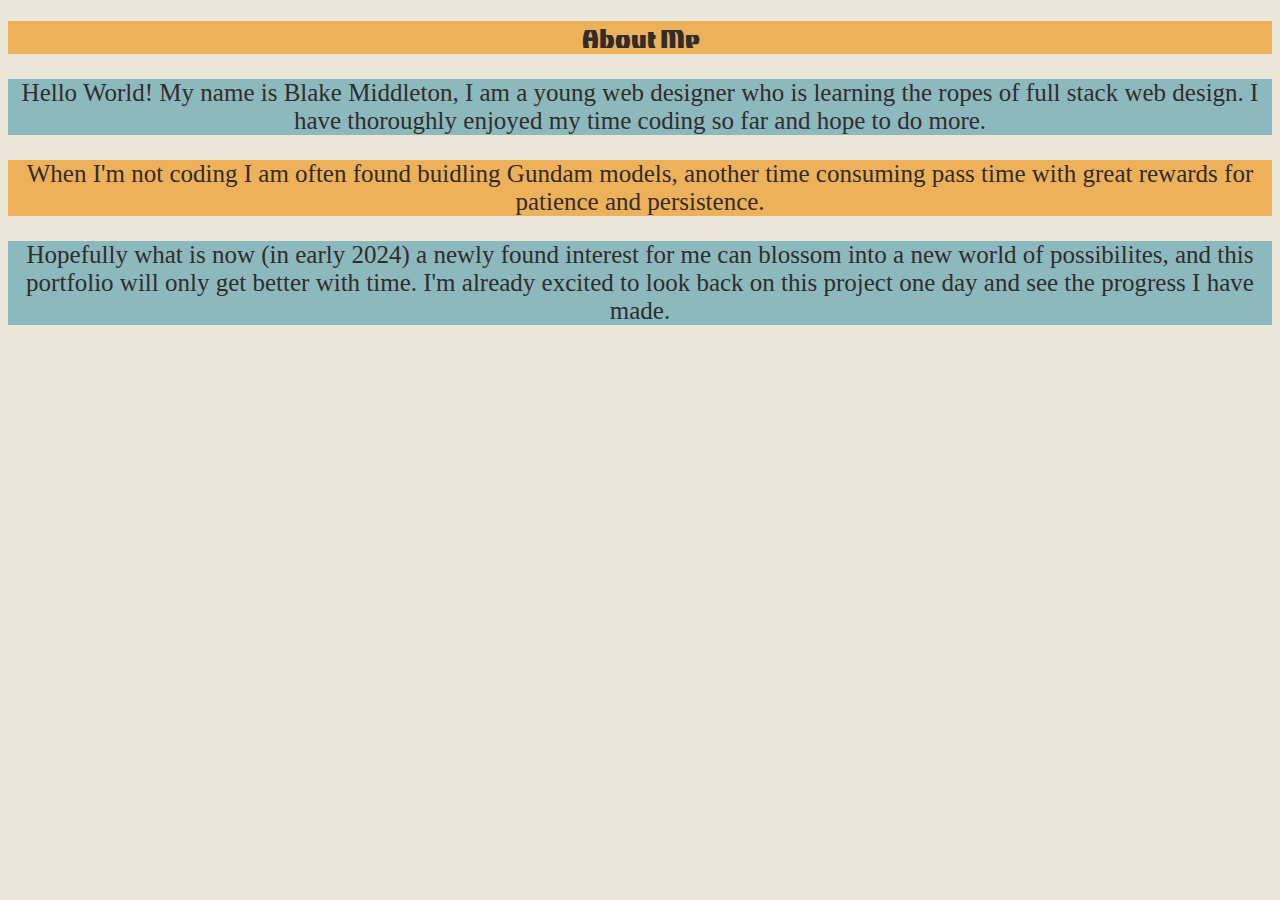
<file: Capstone images/About (cont).html>
<!DOCTYPE html>
<html lang="en">
<head>
   <meta charset="UTF-8">
   <meta name="viewport" content="width=device-width, initial-scale=1.0">
   <title>About Blake</title>
<style>
   html {
      text-align: center;
      background-color: #EAE7D9;
      
   }
   .line {
      font-size: 25px;
      background-color:#8CB9BD ;
      color: #322C2B
   }
   h1 {
      background-color: #ECB159;
      font-family: "Jost", sans-serif;
  font-optical-sizing: auto;
  font-weight: 50;
  font-style: normal;
  color:#322C2B
   }
   #About-me{
      font-family: "Tac One", sans-serif;
  font-weight: 400;
  font-style: normal;
  font-size: 30;
   }

</style>
<link rel="preconnect" href="https://fonts.googleapis.com">
<link rel="preconnect" href="https://fonts.gstatic.com" crossorigin>
<link href="https://fonts.googleapis.com/css2?family=Tac+One&display=swap" rel="stylesheet">

<link rel="preconnect" href="https://fonts.googleapis.com">
<link rel="preconnect" href="https://fonts.gstatic.com" crossorigin>
<link href="https://fonts.googleapis.com/css2?family=Jost:ital,wght@0,100..900;1,100..900&display=swap" rel="stylesheet">
</head>
<body>
   <h1 id="About-me">About Me</h1>
<p class="line">Hello World! My name is Blake Middleton, I am a young web designer who is learning the ropes of full stack web design. I have thoroughly enjoyed my time coding so far and hope to do more.</p>

<p style="background-color: #ECB159;" class="line">When I'm not coding I am often found buidling Gundam models, another time consuming pass time with great rewards for patience and persistence. <p>

<p class="line">Hopefully what is now (in early 2024) a newly found interest for me can blossom into a new world of possibilites, and this portfolio will only get better with time.
   I'm already excited to look back on this project one day and see the progress I have made.</p>
  
</body>
</html>
</file>
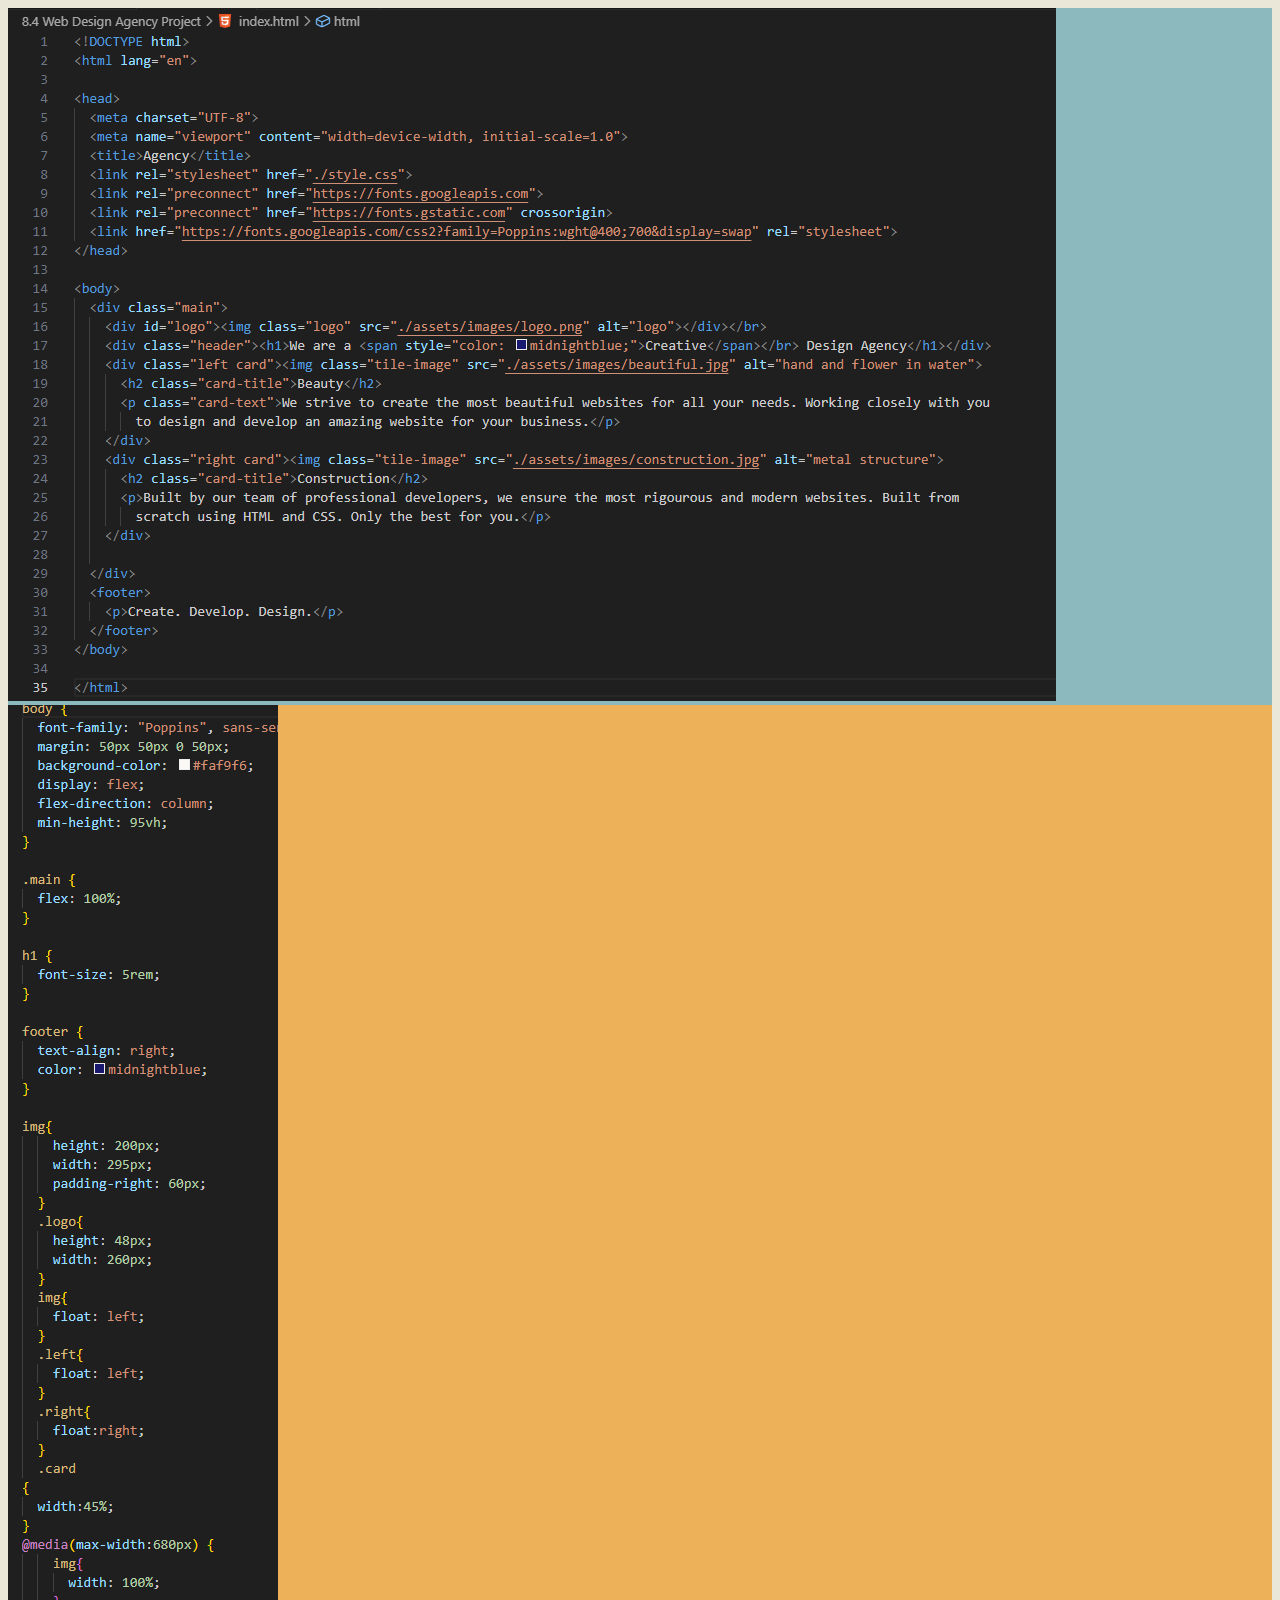
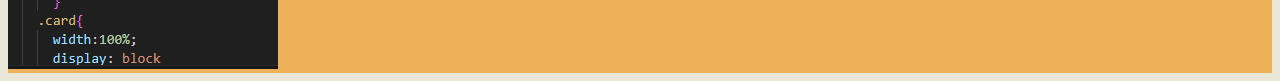
<file: Capstone images/dev site code.html>
<!DOCTYPE html>
<html lang="en">
<head>
    <meta charset="UTF-8">
    <meta name="viewport" content="width=device-width, initial-scale=1.0">
    <title>Document</title>
    <style>
        html{
            background-color: #EAE7D9;
        }
    </style>
</head>
<body>
 <div style="background-color: #8CB9BD;"><img src="./dev site code 1.png"></div>
 <div style="background-color: #ECB159;"><img src="./dev site code 2.png" style="background-color: #8CB9BD;"></div> 
</body>
</html>
</file>
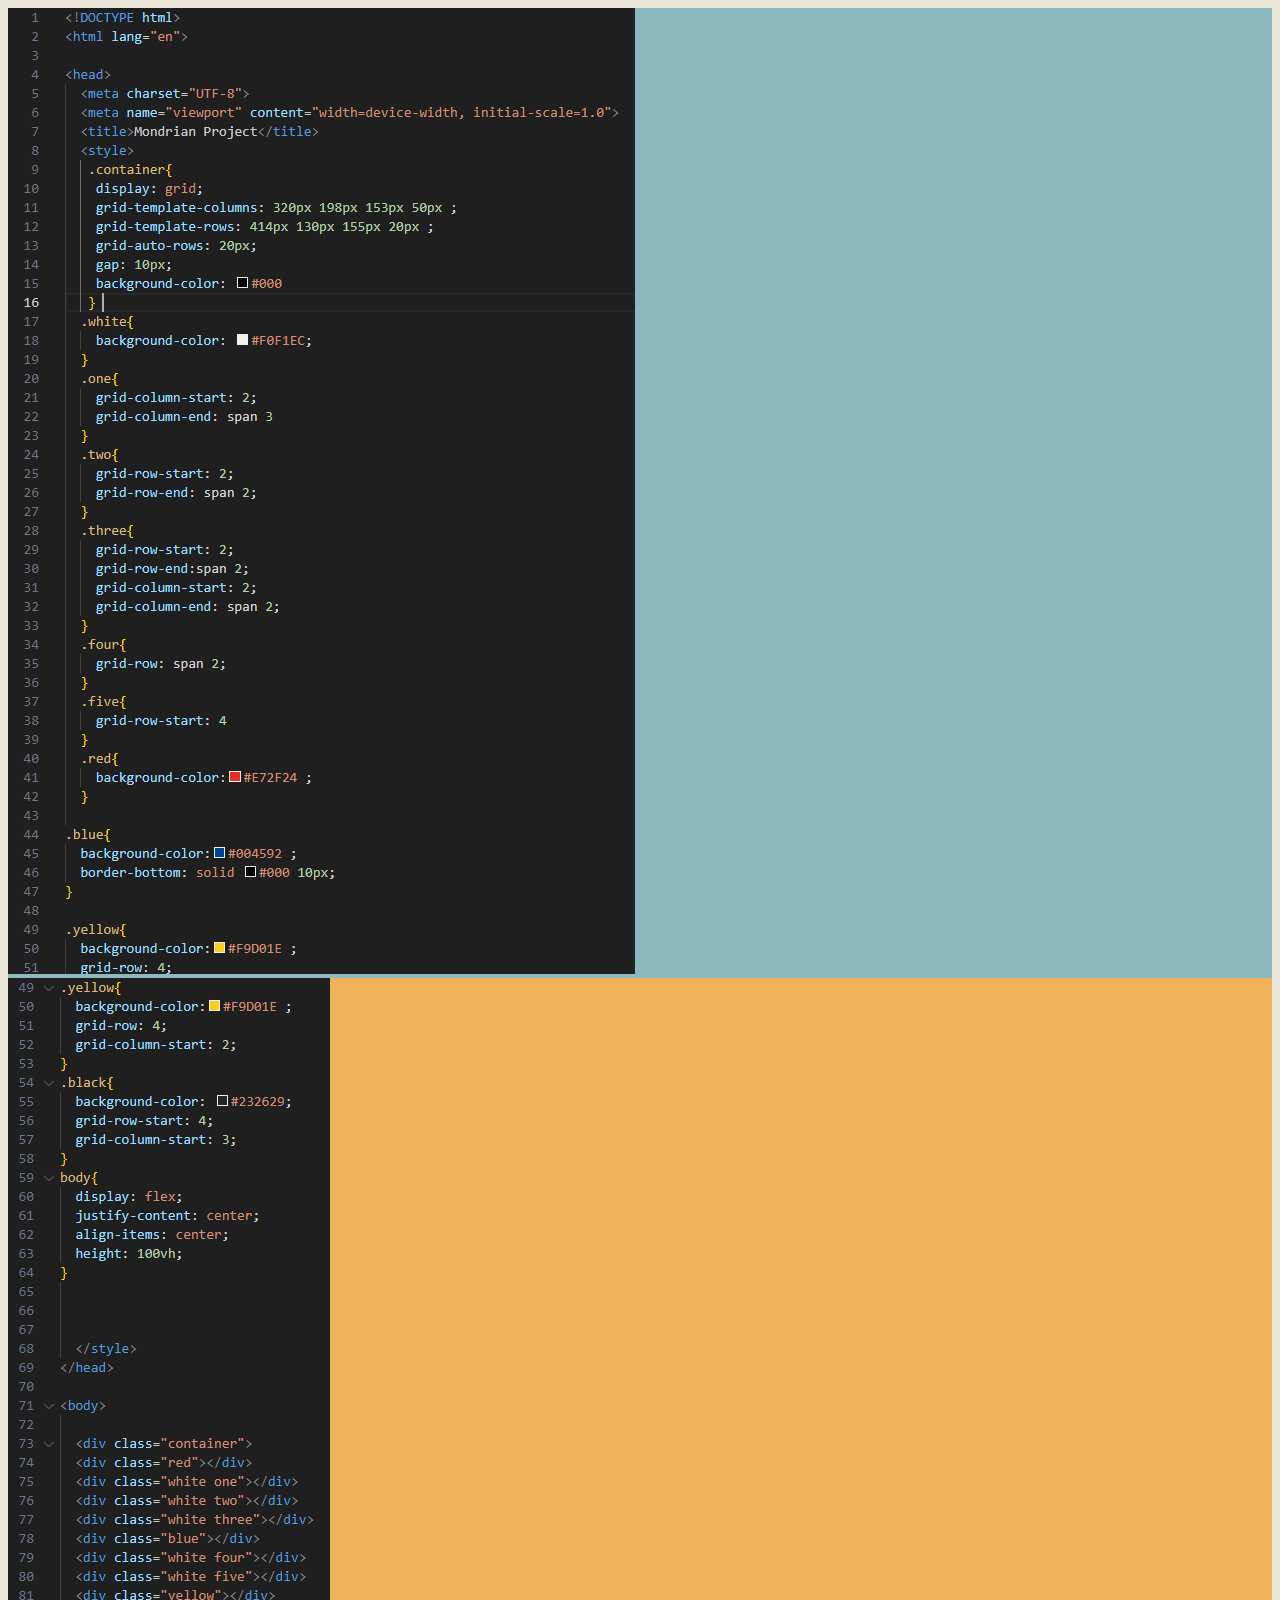
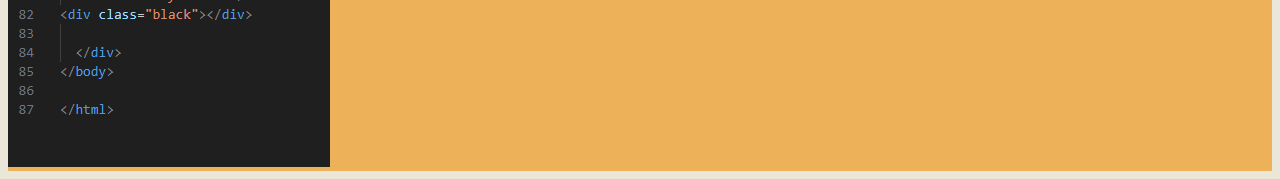
<file: Capstone images/mondrian code.html>
<!DOCTYPE html>
<html lang="en">
<head>
    <meta charset="UTF-8">
    <meta name="viewport" content="width=device-width, initial-scale=1.0">
    <title>Document</title>
    <style>
        html{
            background-color: #EAE7D9;
        }
    </style>
</head>
<body>
 <div style="background-color: #8CB9BD;"><img src="./mondrian code 1.png"></div>
 <div style="background-color: #ECB159;"><img src="./mondrian code 2.png" style="background-color: #8CB9BD;"></div> 
</body>
</html>
</file>
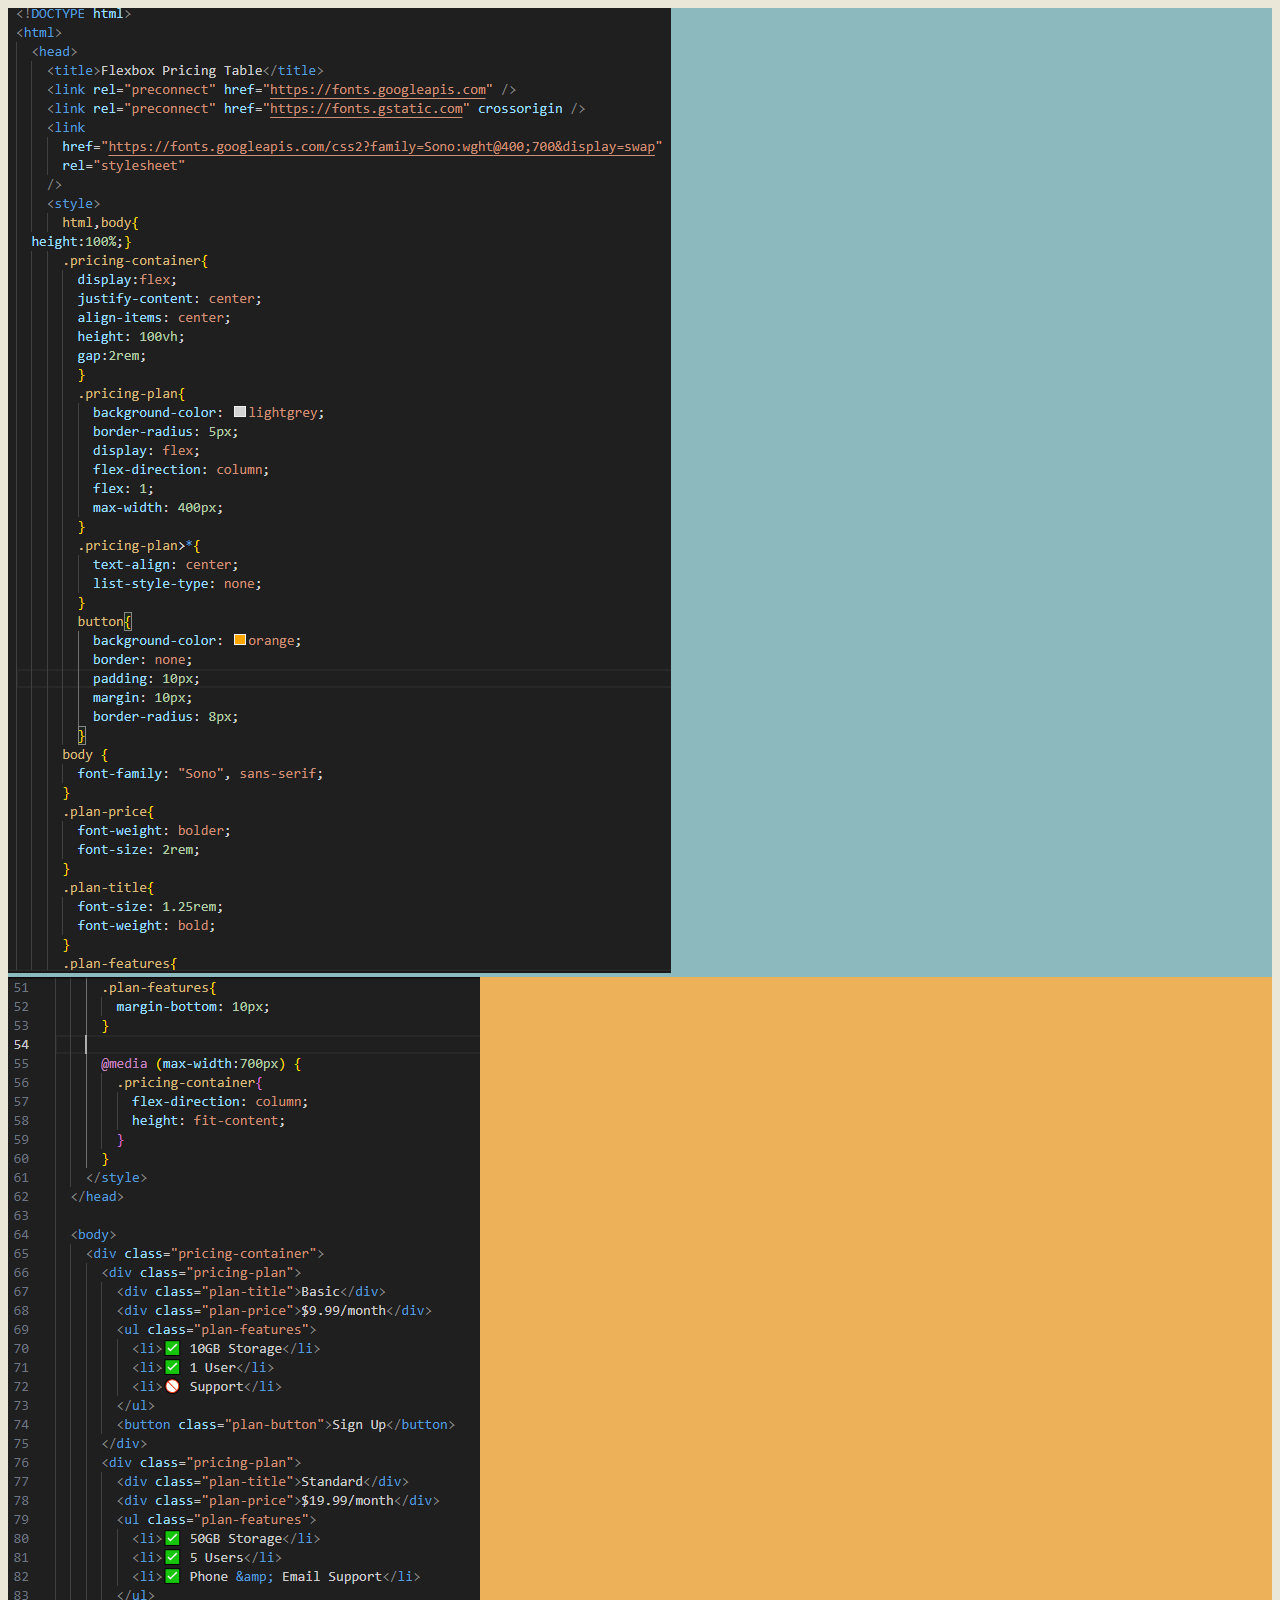
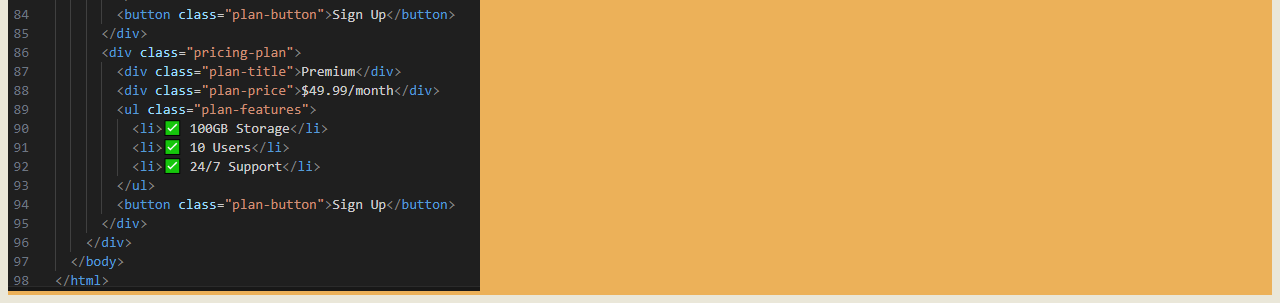
<file: Capstone images/pricing model code.html>
<!DOCTYPE html>
<html lang="en">
<head>
    <meta charset="UTF-8">
    <meta name="viewport" content="width=device-width, initial-scale=1.0">
    <title>Document</title>
    <style>
        html{
            background-color: #EAE7D9;
        }
    </style>
</head>
<body>
 <div style="background-color: #8CB9BD;"><img src="./pricing model code 1.png"></div>
 <div style="background-color: #ECB159;"><img src="./pricing model code 2.png" style="background-color: #8CB9BD;"></div> 
</body>
</html>
</file>
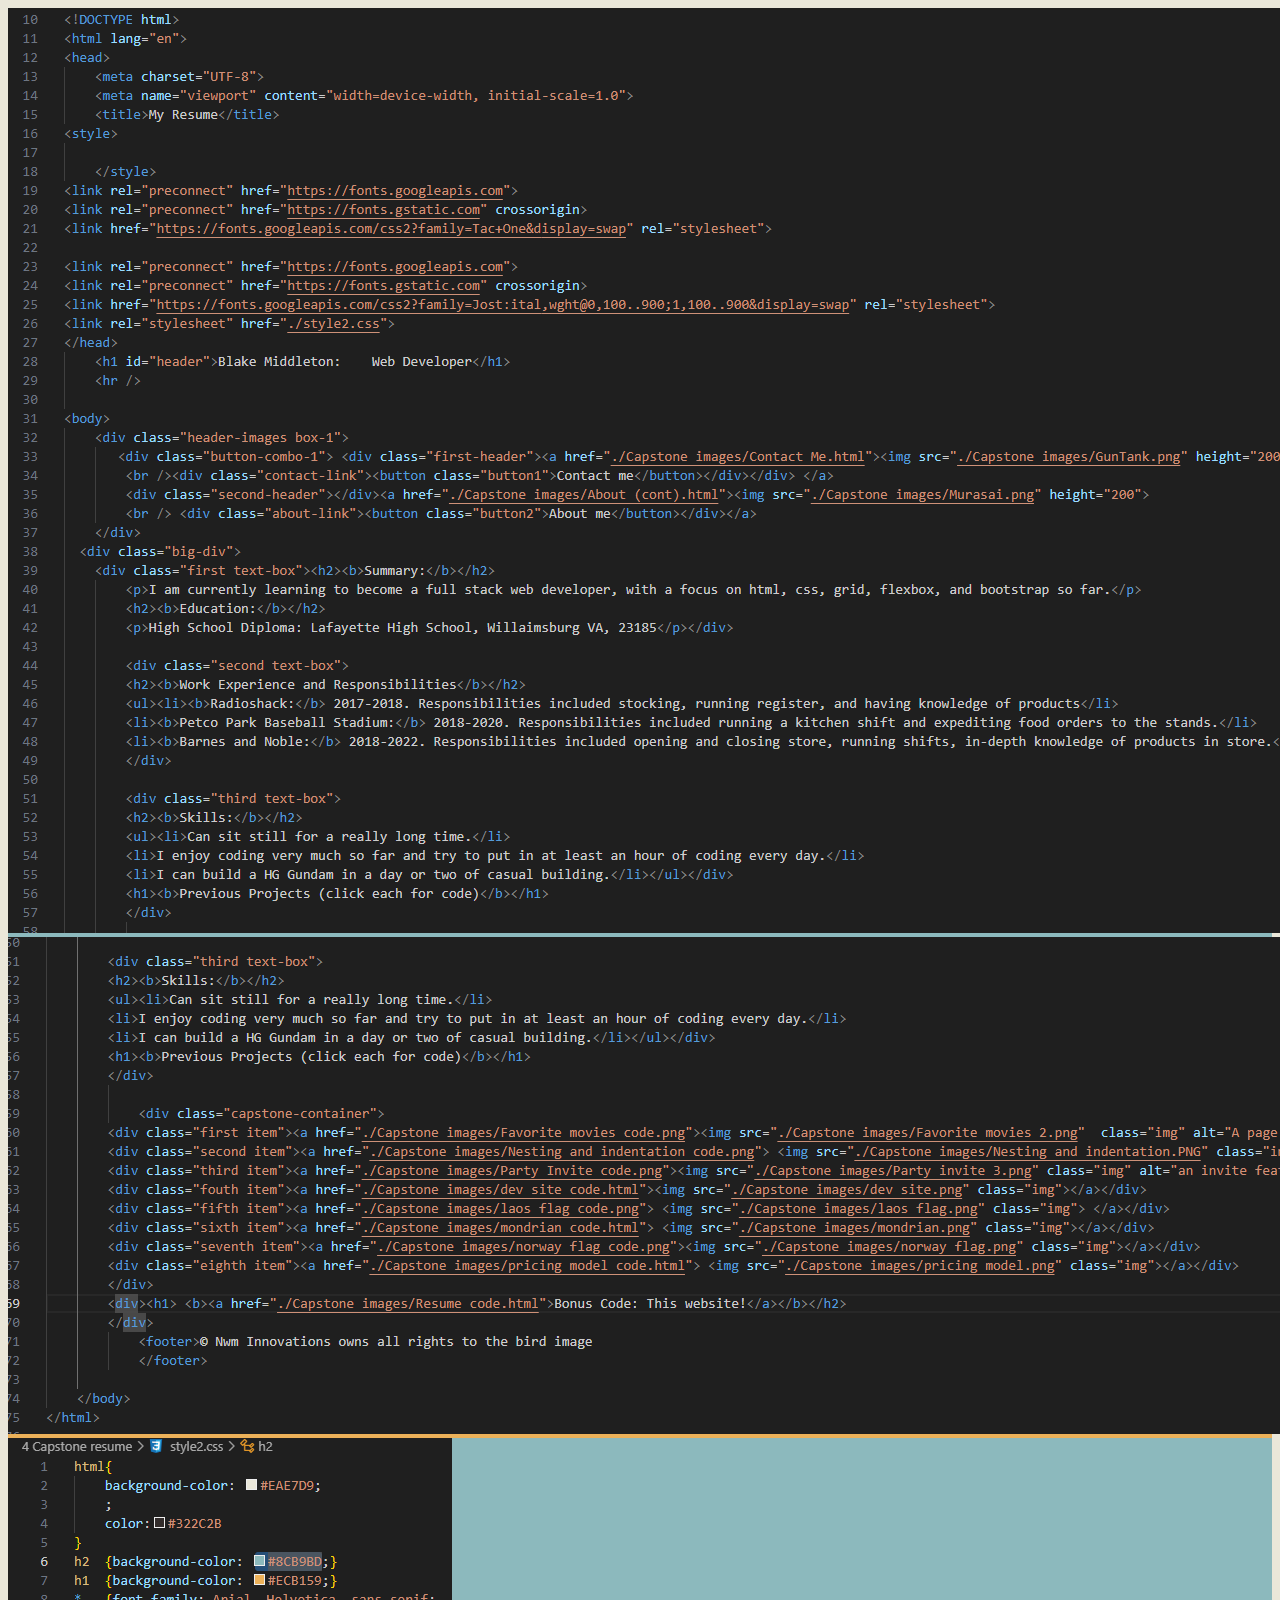
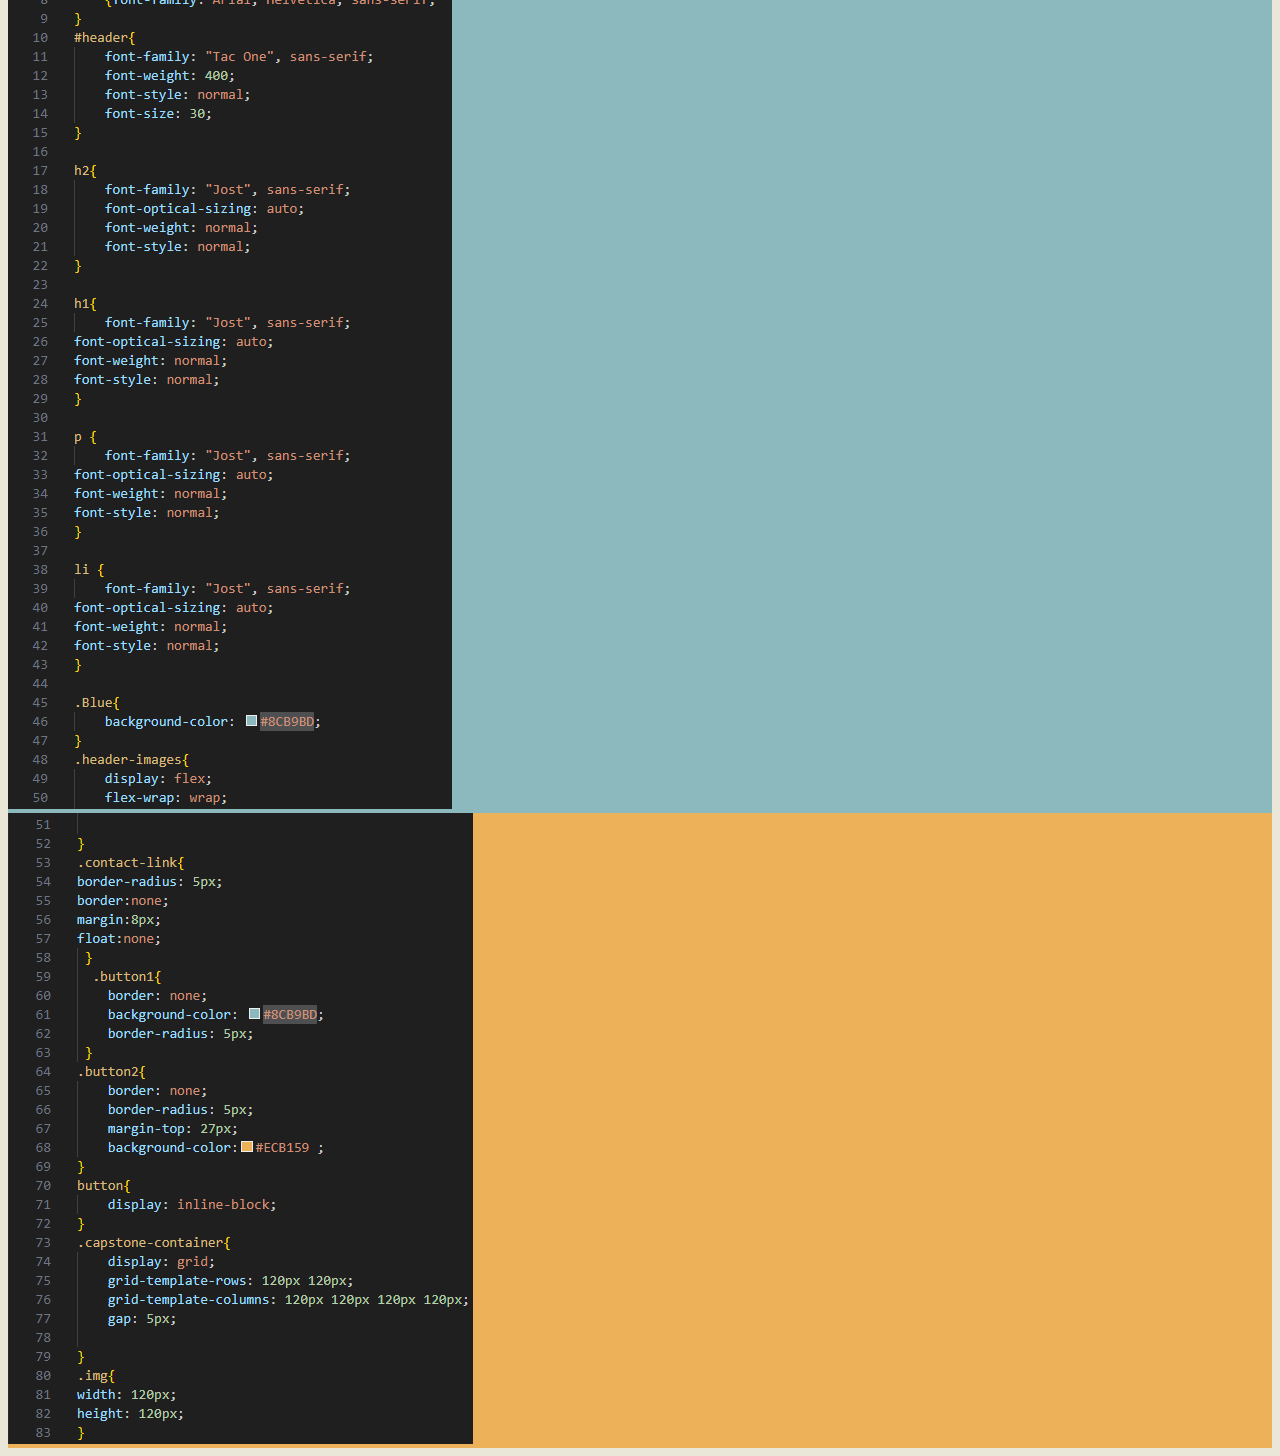
<file: Capstone images/resume code.html>
<!DOCTYPE html>
<html lang="en">
<head>
    <meta charset="UTF-8">
    <meta name="viewport" content="width=device-width, initial-scale=1.0">
    <title>Document</title>
    <style>
        html{
            background-color: #EAE7D9;
        }
    </style>
</head>
<body>
 <div style="background-color: #8CB9BD;"><img src="./Resume code.png"></div>
 <div style="background-color: #ECB159;"><img src="./Resume code 2.png"></div> 
 <div style="background-color: #8CB9BD;"><img src="./Resume code 3.png"></div>
 <div style="background-color: #ECB159;"><img src="./Resume code 4.png"></div> 
</body>
</html>
</file>
